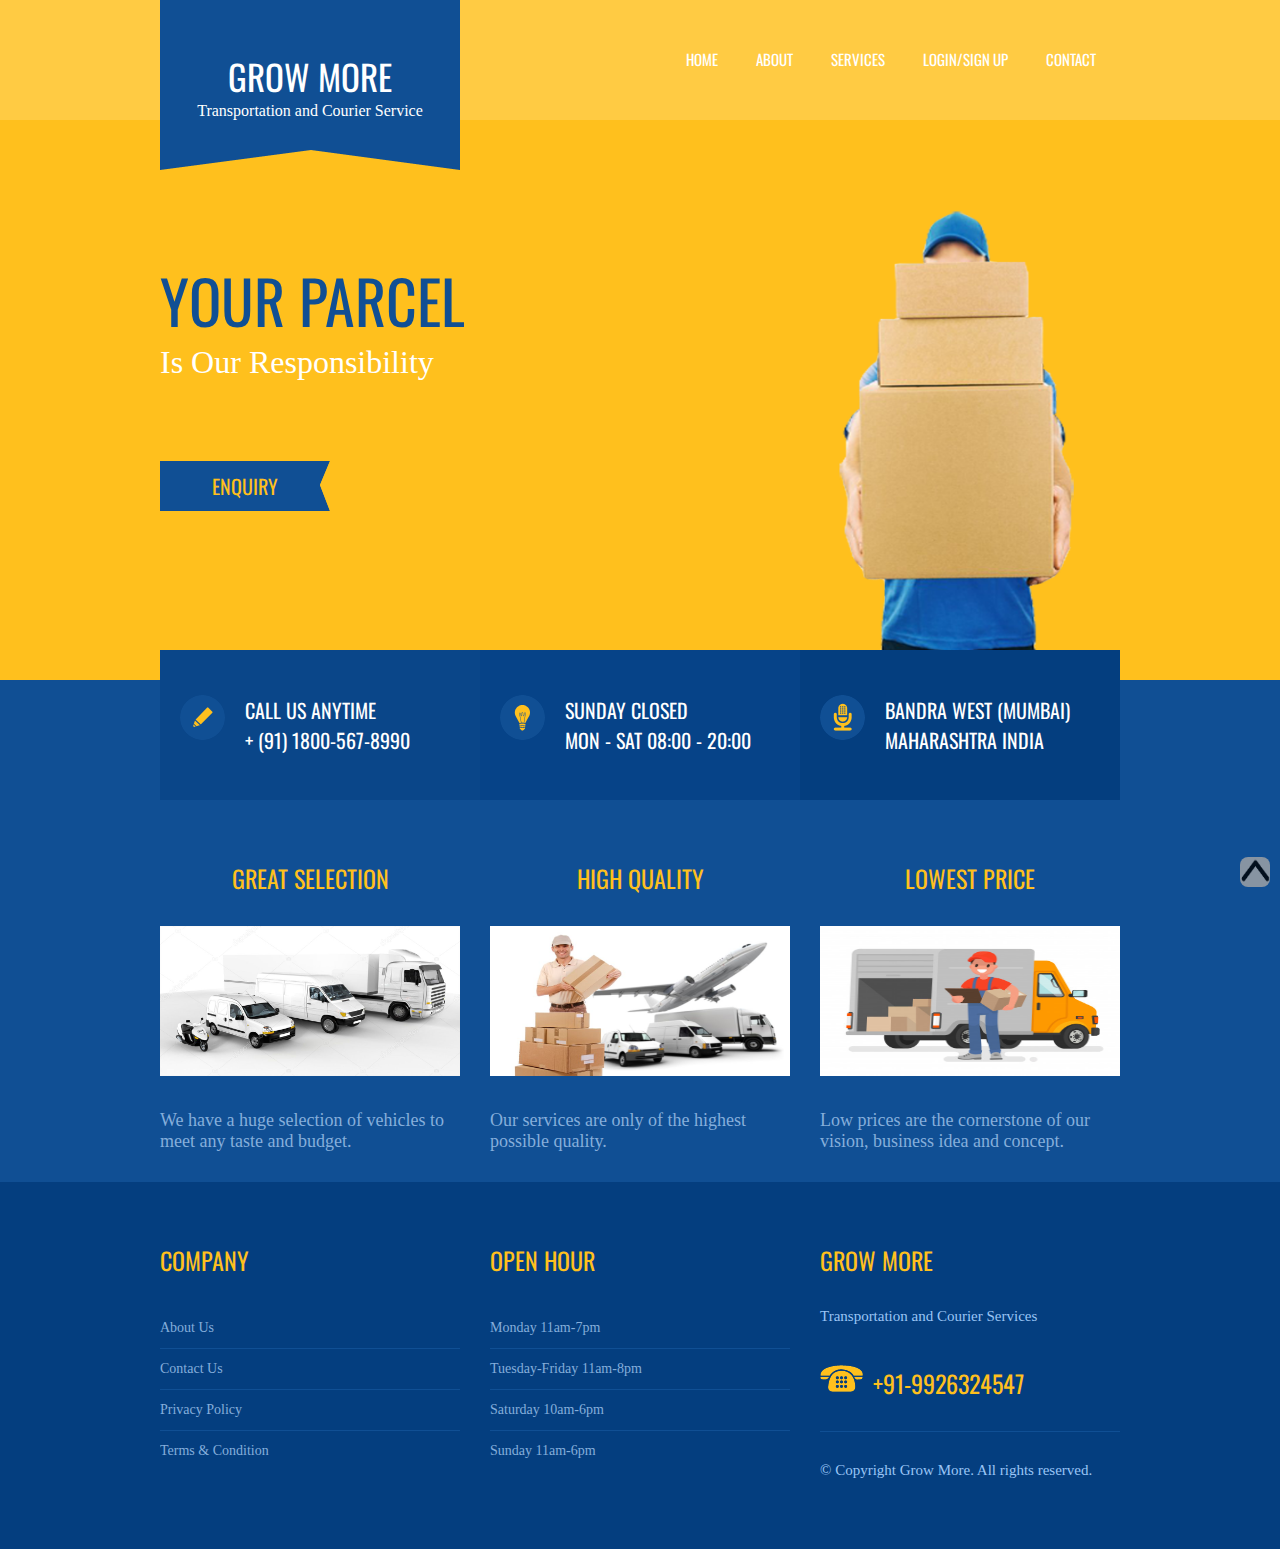
<file: index.html>
<!DOCTYPE html>
<html>
<head>
<meta http-equiv="Content-Type" content="text/html; charset=utf-8" />
<title>Grow More</title>
<link rel="icon" href="images/icon.png">
<link href="css/styles.css" rel="stylesheet" type="text/css" />
<link href='http://fonts.googleapis.com/css?family=Oswald' rel='stylesheet' type='text/css'>
<link rel="stylesheet" href="css/superfish.css" media="screen">
</head>
<body>
<div class="header-wrapper">
  <div class="wrapper">
    <div class="logo">
      <h1>Grow More</h1>
      <span>Transportation
and Courier Service</span> </div>
    <div class="menu">
      <ul class="sf-menu" id="example">
        <li><a href="index.html">Home</a></li>
        <li><a href="about.html">About</a></li>
				<li class="current"> <a href="services.html">Services </a>
					<ul class="intHover">
						<li><a href="services.html">Cargo Service</a></li>
						<li><a href="services.html">Ground Service</a></li>
						<li><a href="services.html">Logistic Service</a></li>
						<li><a href="services.html">Courier Service</a></li>
						<li><a href="services.html">Ware Houseing</a></li>
						<li><a href="services.html">Door to Door Delivery</a></li>
					</ul>
				</li>
				<li class="current"> <a href="#">Login/sign up</a>
					<ul class="intHover">
						<li> <a href="#">Customer</a>
              <ul>
                <li> <a href="customer_register.html">Sign Up</a></li>
                <li> <a href="customer_login.html">Sign In</a></li>
              </ul>
            </li>
						<li>  <a href="#">Transporter</a>
              <ul>
                <li> <a href="transporter_register.html">Sign Up</a></li>
                <li> <a href="transporter_login.html">Sign In</a></li>
              </ul>
            </li>
					</ul>
				</li>
        <li> <a href="contact.html">Contact</a> </li>
      </ul>
    </div>
    <div class="clear"></div>
  </div>
  <div class="clear"></div>
  <div class="banner-wrapper">
    <div class="banner">
      <div class="content">
        <div class="title">
          <h1>Your Parcel</h1>
          <span>Is Our Responsibility</span> </div>
        <div class="clear"></div>
        <div class="button"><a href="#">Enquiry</a></div>
      </div>
      <img src="images/banner photo.png" alt="image" />
      <div class="clear"></div>
    </div>
  </div>
</div>
<!---header-wrapper--->
<div class="clear"></div>
<div class="page-wrapper">
  <div class="wrapper2">
    <div class="box bg-color1">
      <div class="icon"><img src="images/icon1.png" alt="icon" /></div>
      <div class="content">
        <h2>Call Us Anytime <br />
          + (91) 1800-567-8990</h2>
      </div>
    </div>
    <div class="box bg-color2">
      <div class="icon"><img src="images/icon2.png" alt="icon" /></div>
      <div class="content">
        <h2>Sunday CLOSED<br />
          Mon - Sat 08:00 - 20:00</h2>
      </div>
    </div>
    <div class="box bg-color3">
      <div class="icon"><img src="images/icon3.png" alt="icon" /></div>
      <div class="content">
        <h2>Bandra West (Mumbai)<br />
          Maharashtra India</h2>
      </div>
    </div>
  </div>
  <div class="clear"></div>
  <div class="wrapper">
    <div class="services marRight30">
      <div class="ititle">
        <h1>GREAT SELECTION</h1>
      </div>
      <img src="images/great.jpg" alt="image" />
      <div class="content">
        <p>We have a huge selection of vehicles to meet any taste and budget.</p>
      </div>
    </div>
    <div class="services marRight30">
      <div class="ititle">
        <h1>HIGH QUALITY</h1>
      </div>
      <img src="images/high quality.jpg" alt="image" />
      <div class="content">
        <p>Our services are only of the highest possible quality.</p>
      </div>
    </div>
    <div class="services">
      <div class="ititle">
        <h1>LOWEST PRICE</h1>
      </div>
      <img src="images/lowest price.jpg" alt="image" />
      <div class="content">
        <p>Low prices are the cornerstone of our vision, business idea and concept.</p><br><br>
      </div>
    </div>
    <div class="clear"></div>
  </div>
</div>
<!---page-wrapper--->
<div class="footer-wrapper">
  <div class="footer">
    <div class="panel marRight30">
      <div class="title">
        <h1>company</h1>
      </div>
      <div class="contnet">
        <ul>
					<li><a href="about.html">About Us</a></li>
          <li><a href="Contact.html">Contact Us</a></li>
          <li><a href="#">Privacy Policy</a></li>
          <li class="border-bottom"><a href="#">Terms & Condition</a></li>
        </ul>
      </div>
    </div>
    <div class="panel marRight30">
      <div class="title">
        <h1>open hour</h1>
      </div>
			<div class="contnet">
        <ul>
          <li><a href="#">Monday 11am-7pm</a></li>
          <li><a href="#">Tuesday-Friday 11am-8pm</a></li>
          <li><a href="#">Saturday 10am-6pm</a></li>
          <li class="border-bottom"><a href="#">Sunday 11am-6pm</a></li>
        </ul>
      </div>
    </div>
    <div class="panel">
      <div class="title">
        <h1>Grow More</h1>
      </div>
      <div class="content">
        <p>Transportation and Courier Services</p>
      </div>
      <div class="phone"> <img src="images/icon5.png" alt="icon" />
        <h1>+91-9926324547</h1>
      </div>
      <div class="content">
        <p>&copy; Copyright Grow More. All rights reserved.
      </div>
    </div>
  </div>
  <div class="clear"></div>
</div>
<!---footer-wrapper--->
<div class="topbtn">
	<button id="topBtn"><a href="#"><img src="images/greybox.png" /></a></button>
</div>

</body>
</html>
</file>
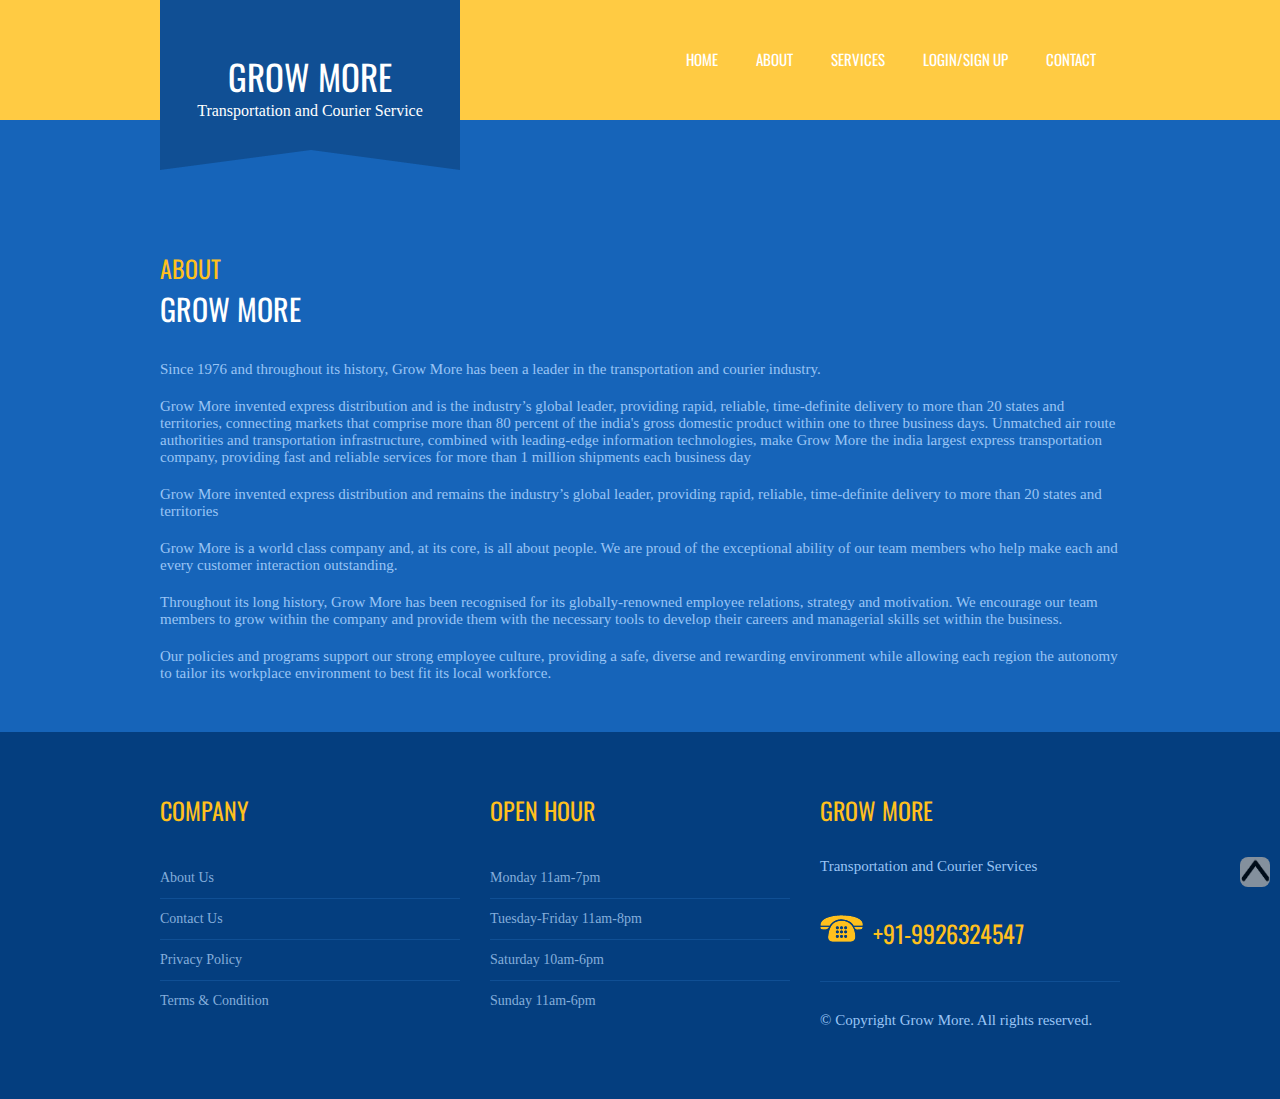
<file: about.html>
<!DOCTYPE html>
<html>
<head>
<meta http-equiv="Content-Type" content="text/html; charset=utf-8" />
<title>Grow More</title>
<link rel="icon" href="images/icon.png">
<link href="css/styles.css" rel="stylesheet" type="text/css" />
<link href='http://fonts.googleapis.com/css?family=Oswald' rel='stylesheet' type='text/css'>
<link rel="stylesheet" href="css/superfish.css" media="screen">
</head>

<body>

<div class="header-wrapper">
	<div class="wrapper">
		<div class="logo">
            	<h1>Grow More</h1>
                <span>Transportation and Courier Service</span>        </div>
    	<div class="menu">
      <ul class="sf-menu" id="example">
        <li><a href="index.html">Home</a></li>
        <li><a href="about.html">About</a></li>
				<li class="current"> <a href="services.html">Services </a>
					<ul class="intHover">
						<li><a href="services.html">Cargo Service</a></li>
						<li><a href="services.html">Ground Service</a></li>
						<li><a href="services.html">Logistic Service</a></li>
						<li><a href="services.html">Courier Service</a></li>
						<li><a href="services.html">Ware Houseing</a></li>
						<li><a href="services.html">Door to Door Delivery</a></li>
					</ul>
				</li>
				<li class="current"> <a href="#">Login/sign up</a>
					<ul class="intHover">
						<li> <a href="#">Customer</a>
              <ul>
                <li> <a href="customer_register.html">Sign Up</a></li>
                <li> <a href="customer_login.html">Sign In</a></li>
              </ul>
            </li>
						<li>  <a href="#">Transporter</a>
              <ul>
                <li> <a href="transporter_register.html">Sign Up</a></li>
                <li> <a href="transporter_login.html">Sign In</a></li>
              </ul>
            </li>
					</ul>
				</li>
        <li> <a href="contact.html">Contact</a> </li>
      </ul>
    </div>
    <div class="clear"></div>
    </div>
    <div class="clear"></div>
</div>
<!---header-wrapper--->
<div class="clear"></div>
<div class="page-content">
<div class="page">
<div class="panel">
<div class="title">
	<h1>About</h1>
    <h2>Grow More</h2>
</div>
	<div class="content">
    	<p>Since 1976 and throughout its history, Grow More has been a leader in the transportation and courier industry.</p>
    	<p>Grow More invented express distribution and is the industry’s global leader, providing rapid, reliable, time-definite delivery to more than 20 states and territories, connecting markets that comprise more than 80 percent of the india's gross domestic product within one to three business days. Unmatched air route authorities and transportation infrastructure, combined with leading-edge information technologies, make Grow More the india largest express transportation company, providing fast and reliable services for more than 1 million shipments each business day</p>
        <p>Grow More invented express distribution and remains the industry’s global leader, providing rapid, reliable, time-definite delivery to more than 20 states and territories</p>
        <p>Grow More is a world class company and, at its core, is all about people. We are proud of the exceptional ability of our team members who help make each and every customer interaction outstanding.</p>
        <p>Throughout its long history, Grow More has been recognised for its globally-renowned employee relations, strategy and motivation. We encourage our team members to grow within the company and provide them with the necessary tools to develop their careers and managerial skills set within the business.</p>
        <p>Our policies and programs support our strong employee culture, providing a safe, diverse and rewarding environment while allowing each region the autonomy to tailor its workplace environment to best fit its local workforce.</p>
    </div>
</div>
</div>
<div class="clear"></div>
</div><!---page-content--->

<div class="footer-wrapper">
  <div class="footer">
    <div class="panel marRight30">
      <div class="title">
        <h1>company</h1>
      </div>
      <div class="contnet">
        <ul>
					<li><a href="about.html">About Us</a></li>
          <li><a href="Contact.html">Contact Us</a></li>
          <li><a href="#">Privacy Policy</a></li>
          <li class="border-bottom"><a href="#">Terms & Condition</a></li>
        </ul>
      </div>
    </div>
    <div class="panel marRight30">
      <div class="title">
        <h1>open hour</h1>
      </div>
			<div class="contnet">
        <ul>
          <li><a href="#">Monday 11am-7pm</a></li>
          <li><a href="#">Tuesday-Friday 11am-8pm</a></li>
          <li><a href="#">Saturday 10am-6pm</a></li>
          <li class="border-bottom"><a href="#">Sunday 11am-6pm</a></li>
        </ul>
      </div>
    </div>
    <div class="panel">
      <div class="title">
        <h1>Grow More</h1>
      </div>
      <div class="content">
        <p>Transportation and Courier Services</p>
      </div>
      <div class="phone"> <img src="images/icon5.png" alt="icon" />
        <h1>+91-9926324547</h1>
      </div>
      <div class="content">
        <p>&copy; Copyright Grow More. All rights reserved.
      </div>
    </div>
  </div>
  <div class="clear"></div>
</div>
<!---footer-wrapper--->
<div class="topbtn">
	<button id="topBtn"><a href="#"><img src="images/greybox.png" /></a></button>
</div>

</body>
</html>
</file>
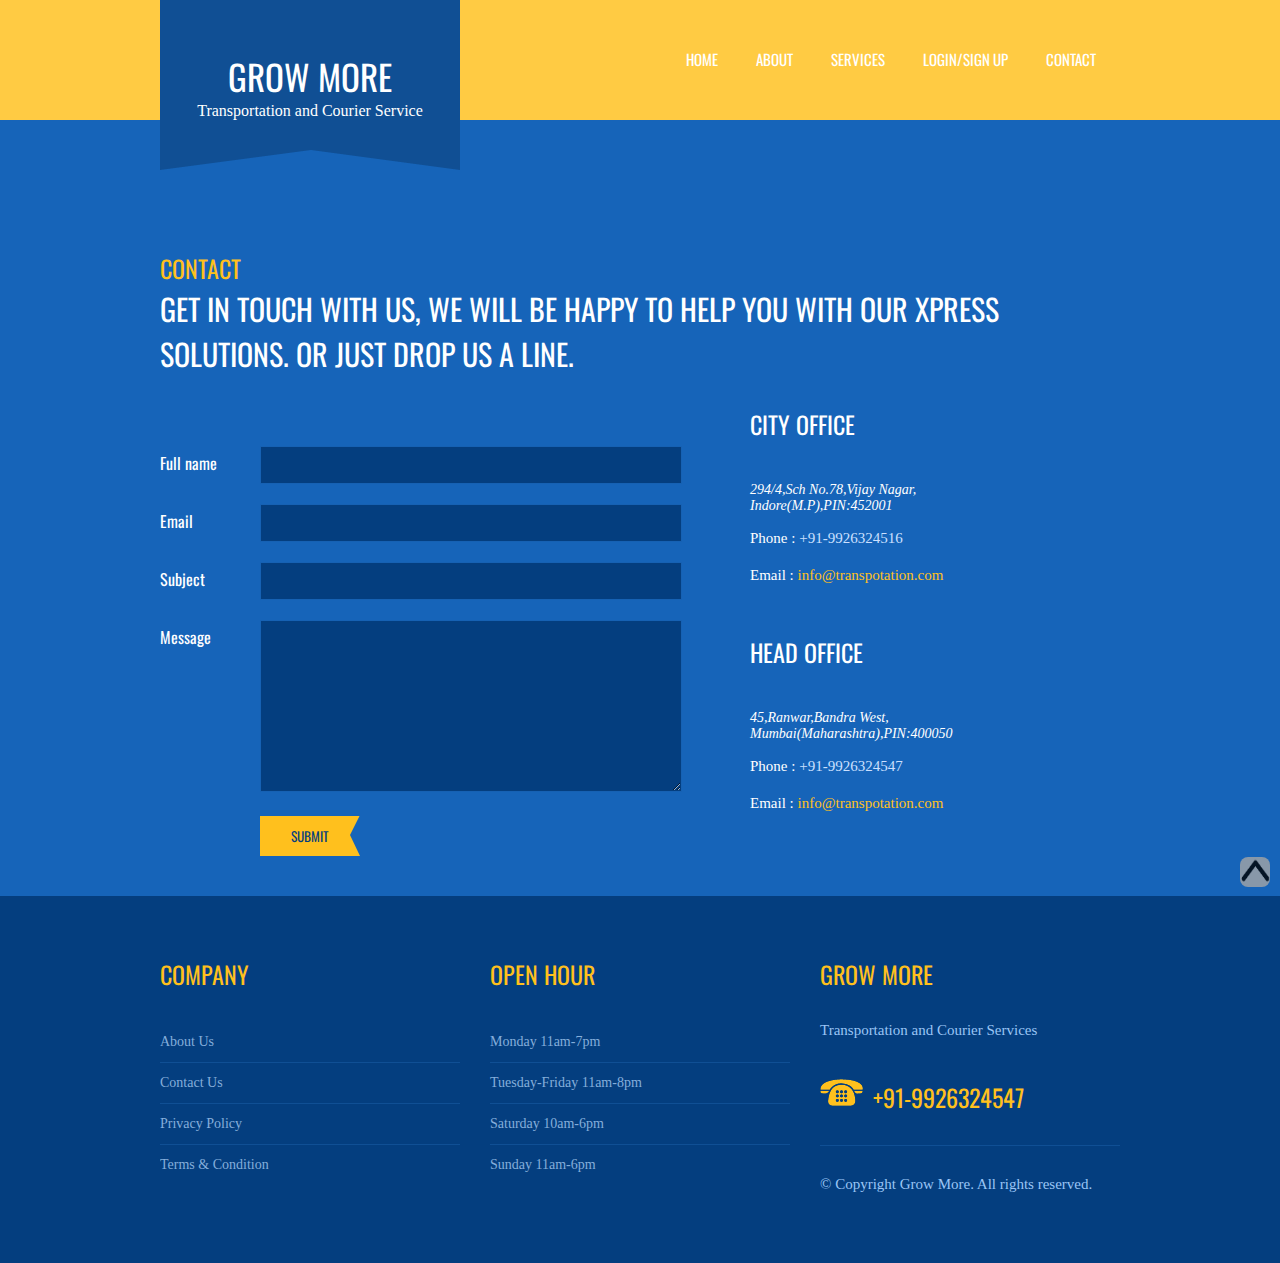
<file: Contact.html>
<!DOCTYPE html>
<html>
<head>
<meta http-equiv="Content-Type" content="text/html; charset=utf-8" />
<title>Grow More</title>
<link rel="icon" href="images/icon.png">
<link href="css/styles.css" rel="stylesheet" type="text/css" />
<link href='http://fonts.googleapis.com/css?family=Oswald' rel='stylesheet' type='text/css'>
<link rel="stylesheet" href="css/superfish.css" media="screen">
</head>

<body>

<div class="header-wrapper">
	<div class="wrapper">
		<div class="logo">
            	<h1>Grow More</h1>
                <span>Transportation and Courier Service</span>        </div>
    	<div class="menu">
      <ul class="sf-menu" id="example">
        <li><a href="index.html">Home</a></li>
        <li><a href="about.html">About</a></li>
				<li class="current"> <a href="services.html">Services </a>
					<ul class="intHover">
						<li><a href="services.html">Cargo Service</a></li>
						<li><a href="services.html">Ground Service</a></li>
						<li><a href="services.html">Logistic Service</a></li>
						<li><a href="services.html">Courier Service</a></li>
						<li><a href="services.html">Ware Houseing</a></li>
						<li><a href="services.html">Door to Door Delivery</a></li>
					</ul>
				</li>
				<li class="current"> <a href="#">Login/sign up</a>
					<ul class="intHover">
						<li> <a href="#">Customer</a>
              <ul>
                <li> <a href="customer_register.html">Sign Up</a></li>
                <li> <a href="customer_login.html">Sign In</a></li>
              </ul>
            </li>
						<li>  <a href="#">Transporter</a>
              <ul>
                <li> <a href="transporter_register.html">Sign Up</a></li>
                <li> <a href="transporter_login.html">Sign In</a></li>
              </ul>
            </li>
					</ul>
				</li>
        <li> <a href="contact.html">Contact</a> </li>
      </ul>
    </div>
    <div class="clear"></div>
    </div>
    <div class="clear"></div>
</div>
<!---header-wrapper--->
<div class="clear"></div>
<div class="page-content">
<div class="page">
<div class="panel">
<div class="title">
	<h1>Contact</h1>
    <h2>Get in touch with us, we will be happy to help you with our xpress solutions.
or just drop us a line.</h2>
</div>


 <div class="content">
        <form>
          <div class="contact-form mar-top30">
            <label> <span>Full name</span>
            <input type="text" class="input_text" name="name" id="name"/>
            </label>
            <label> <span>Email</span>
            <input type="text" class="input_text" name="email" id="email"/>
            </label>
            <label> <span>Subject</span>
            <input type="text" class="input_text" name="subject" id="subject"/>
            </label>
            <label> <span>Message</span>
            <textarea class="message" name="feedback" id="feedback"></textarea>
            <button type="submit" class="button" value="Submit">Submit</button>
            </label>
          </div>
        </form>
        <div class="address">
          <div class="panel marginTop">
            <div class="title">
              <h1>City Office</h1>
            </div>
            <div class="content">
            <address>294/4,Sch No.78,Vijay Nagar,<br>
							Indore(M.P),PIN:452001 </address><br>
              <p class="padTop"><span>Phone :</span> +91-9926324516</p>
              <p><span>Email :</span> <a href="mailto:info@transpotation.com">info@transpotation.com</a></p>
            </div>
          </div>
        <div class="panel marginTop">
            <div class="title">
              <h1>Head Office</h1>
            </div>
            <div class="content">
              <address>45,Ranwar,Bandra West,<br>
                Mumbai(Maharashtra),PIN:400050</address><br>
              <p class="padTop"><span>Phone :</span> +91-9926324547</p>
              <p><span>Email :</span> <a href="mailto:info@transpotation.com">info@transpotation.com</a></p>
            </div>
          </div>
        </div>
      </div>



</div>
</div>
<div class="clear"></div>
</div><!---page-content--->

<div class="footer-wrapper">
  <div class="footer">
    <div class="panel marRight30">
      <div class="title">
        <h1>company</h1>
      </div>
      <div class="contnet">
        <ul>
					<li><a href="about.html">About Us</a></li>
          <li><a href="Contact.html">Contact Us</a></li>
          <li><a href="#">Privacy Policy</a></li>
          <li class="border-bottom"><a href="#">Terms & Condition</a></li>
        </ul>
      </div>
    </div>
    <div class="panel marRight30">
      <div class="title">
        <h1>open hour</h1>
      </div>
			<div class="contnet">
        <ul>
          <li><a href="#">Monday 11am-7pm</a></li>
          <li><a href="#">Tuesday-Friday 11am-8pm</a></li>
          <li><a href="#">Saturday 10am-6pm</a></li>
          <li class="border-bottom"><a href="#">Sunday 11am-6pm</a></li>
        </ul>
      </div>
    </div>
    <div class="panel">
      <div class="title">
        <h1>Grow More</h1>
      </div>
      <div class="content">
        <p>Transportation and Courier Services</p>
      </div>
      <div class="phone"> <img src="images/icon5.png" alt="icon" />
        <h1>+91-9926324547</h1>
      </div>
      <div class="content">
        <p>&copy; Copyright Grow More. All rights reserved.
      </div>
    </div>
  </div>
  <div class="clear"></div>
</div>
<!---footer-wrapper--->
<div class="topbtn">
	<button id="topBtn"><a href="#"><img src="images/greybox.png" /></a></button>
</div>

</body>
</html>
</file>
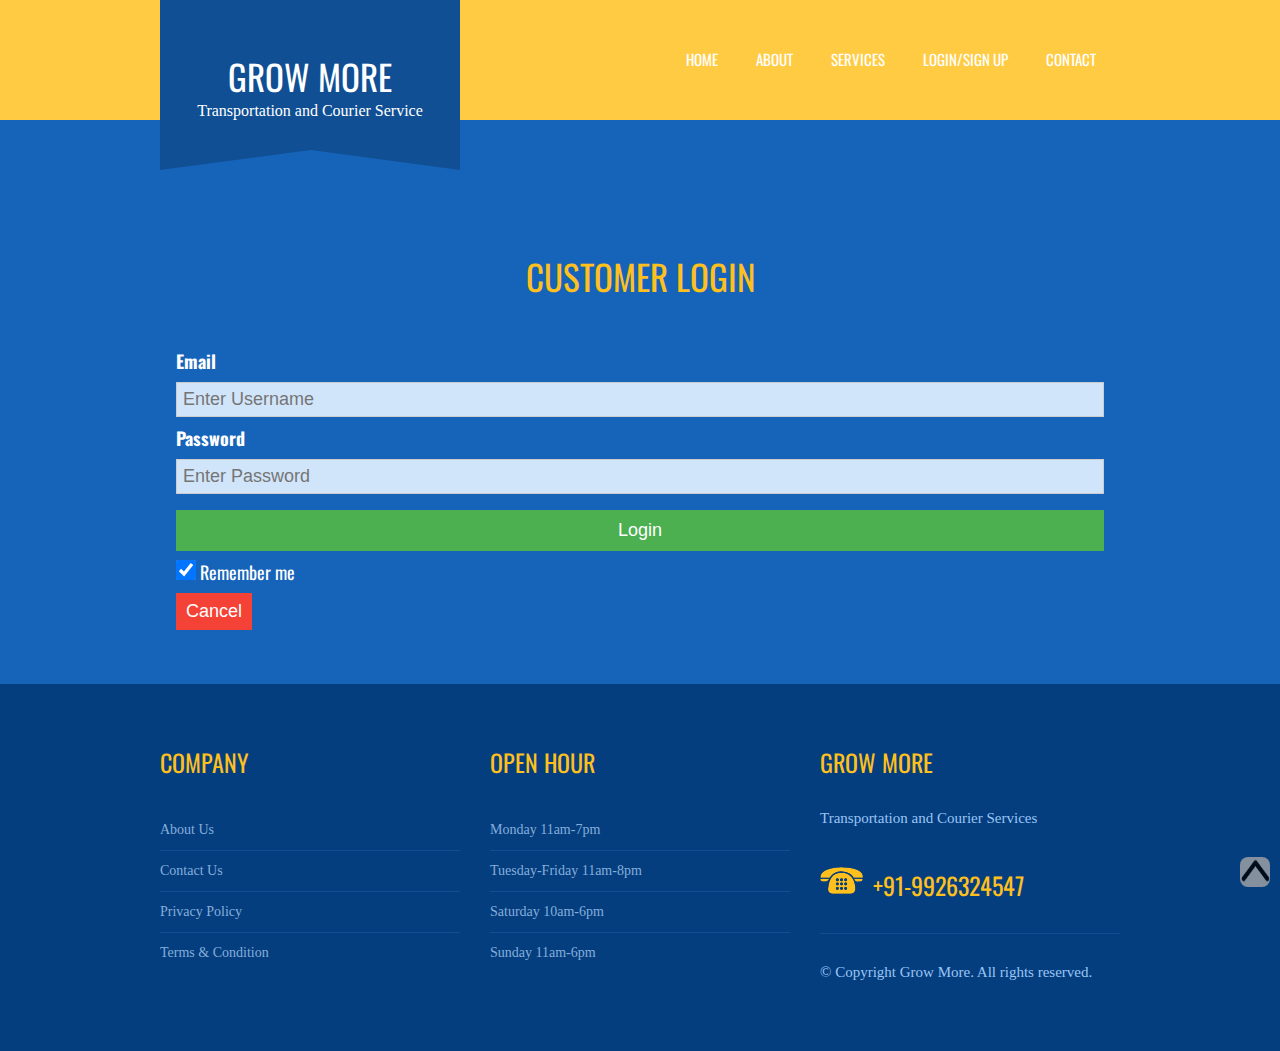
<file: customer_login.html>
<!DOCTYPE html>
<html>
<head>
<meta http-equiv="Content-Type" content="text/html; charset=utf-8" />
<title>Grow More</title>
<link rel="icon" href="images/icon.png">
<link href="css/styles.css" rel="stylesheet" type="text/css" />
<link href='http://fonts.googleapis.com/css?family=Oswald' rel='stylesheet' type='text/css'>
<link rel="stylesheet" href="css/superfish.css" media="screen">
</head>

<body>

<div class="header-wrapper">
	<div class="wrapper">
		<div class="logo">
          	<h1>Grow More</h1>
            <span>Transportation and Courier Service</span>
	 </div>
    	<div class="menu">
      <ul class="sf-menu" id="example">
        <li><a href="index.html">Home</a></li>
        <li><a href="about.html">About</a></li>
				<li class="current"> <a href="services.html">Services </a>
          <ul class="intHover">
						<li><a href="services.html">Cargo Service</a></li>
						<li><a href="services.html">Ground Service</a></li>
						<li><a href="services.html">Logistic Service</a></li>
						<li><a href="services.html">Courier Service</a></li>
						<li><a href="services.html">Ware Houseing</a></li>
						<li><a href="services.html">Door to Door Delivery</a></li>
					</ul>
				</li>
				<li class="current"> <a href="#">Login/sign up</a>
					<ul class="intHover">
						<li> <a href="#">Customer</a>
              <ul>
                <li> <a href="customer_register.html">Sign Up</a></li>
                <li> <a href="customer_login.html">Sign In</a></li>
              </ul>
            </li>
						<li>  <a href="#">Transporter</a>
              <ul>
                <li> <a href="transporter_register.html">Sign Up</a></li>
                <li> <a href="transporter_login.html">Sign In</a></li>
              </ul>
            </li>
					</ul>
				</li>
        <li> <a href="contact.html">Contact</a> </li>
      </ul>
    </div>
    <div class="clear"></div>
    </div>
    <div class="clear"></div>
</div>
<!---header-wrapper--->
<div class="clear"></div>
<div class="page-content">
<div class="page">
<div class="panel">
<div class="title">
	<h1 class="heading">Customer Login</h1>
</div>


<div class="login">
  <form action="customerLoginProcess.php" method="post">
        <div class="container">
       <label><b>Email</b></label>
       <input name="Username" type="text" placeholder="Enter Username" required/>
       <label><b>Password</b></label>
       <input name="Password" type="password" placeholder="Enter Password" required/>
       <button name="btn_save" type="submit" >Login</button>
      <label>
        <input type="checkbox" class="checkboxs" checked="checked" name="remember"> Remember me
      </label>
    </div>

    <div class="container">
      <button type="button" class="cancelbtn">Cancel</button>
    </div>
  </form>
  <div class="clear"></div>
</div>



</div>
</div>
<div class="clear"></div>
</div>
<!---page-content--->

<div class="footer-wrapper">
  <div class="footer">
    <div class="panel marRight30">
      <div class="title">
        <h1>company</h1>
      </div>
      <div class="contnet">
        <ul>
					<li><a href="about.html">About Us</a></li>
          <li><a href="Contact.html">Contact Us</a></li>
          <li><a href="#">Privacy Policy</a></li>
          <li class="border-bottom"><a href="#">Terms & Condition</a></li>
        </ul>
      </div>
    </div>
    <div class="panel marRight30">
      <div class="title">
        <h1>open hour</h1>
      </div>
			<div class="contnet">
        <ul>
          <li><a href="#">Monday 11am-7pm</a></li>
          <li><a href="#">Tuesday-Friday 11am-8pm</a></li>
          <li><a href="#">Saturday 10am-6pm</a></li>
          <li class="border-bottom"><a href="#">Sunday 11am-6pm</a></li>
        </ul>
      </div>
    </div>
    <div class="panel">
      <div class="title">
        <h1>Grow More</h1>
      </div>
      <div class="content">
        <p>Transportation and Courier Services</p>
      </div>
      <div class="phone"> <img src="images/icon5.png" alt="icon" />
        <h1>+91-9926324547</h1>
      </div>
      <div class="content">
        <p>&copy; Copyright Grow More. All rights reserved.
      </div>
    </div>
  </div>
  <div class="clear"></div>
</div>
<!---footer-wrapper--->
<div class="topbtn">
	<button id="topBtn"><a href="#"><img src="images/greybox.png" /></a></button>
</div>

</body>
</html>
</file>
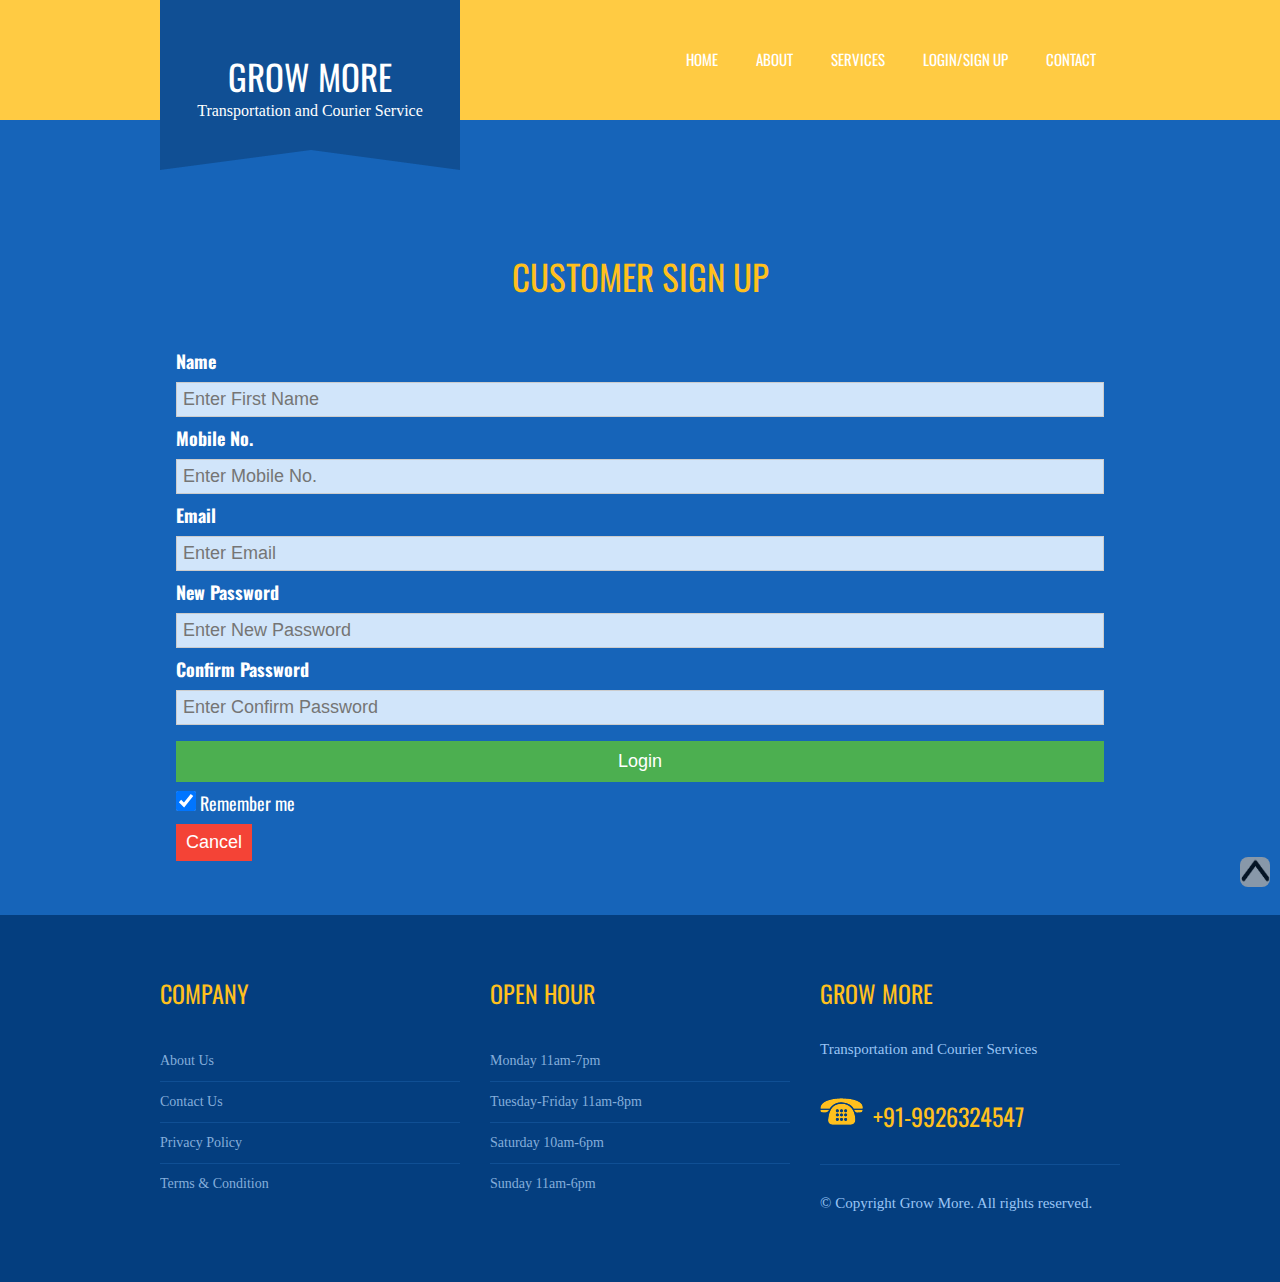
<file: customer_register.html>
<!DOCTYPE html>
<html>
<head>
<meta http-equiv="Content-Type" content="text/html; charset=utf-8" />
<title>Grow More</title>
<link rel="icon" href="images/icon.png">
<link href="css/styles.css" rel="stylesheet" type="text/css" />
<link href='http://fonts.googleapis.com/css?family=Oswald' rel='stylesheet' type='text/css'>
<link rel="stylesheet" href="css/superfish.css" media="screen">
</head>

<body>

<div class="header-wrapper">
	<div class="wrapper">
		<div class="logo">
            	<h1>Grow More</h1>
                <span>Transportation and Courier Service</span>        </div>
    	<div class="menu">
      <ul class="sf-menu" id="example">
        <li><a href="index.html">Home</a></li>
        <li><a href="about.html">About</a></li>
				<li class="current"> <a href="services.html">Services </a>
					<ul class="intHover">
						<li><a href="services.html">Cargo Service</a></li>
						<li><a href="services.html">Ground Service</a></li>
						<li><a href="services.html">Logistic Service</a></li>
						<li><a href="services.html">Courier Service</a></li>
						<li><a href="services.html">Ware Houseing</a></li>
						<li><a href="services.html">Door to Door Delivery</a></li>
					</ul>
				</li>
				<li class="current"> <a href="#">Login/sign up</a>
					<ul class="intHover">
						<li> <a href="#">Customer</a>
							<ul>
								<li> <a href="customer_register.html">Sign Up</a></li>
								<li> <a href="customer_login.html">Sign In</a></li>
							</ul>
						</li>
						<li>  <a href="#">Transporter</a>
							<ul>
								<li> <a href="transporter_register.html">Sign Up</a></li>
								<li> <a href="transporter_login.html">Sign In</a></li>
							</ul>
						</li>
					</ul>
				</li>
        <li> <a href="contact.html">Contact</a> </li>
      </ul>
    </div>
    <div class="clear"></div>
    </div>
    <div class="clear"></div>
</div>
<!---header-wrapper--->
<div class="clear"></div>
<div class="page-content">
<div class="page">
<div class="panel">
<div class="title">
	<h1 class="heading">Customer Sign up</h1>
</div>


<div class="login">
  <form action="customerProcess.php" method="POST">
        <div class="container">
        <label><b>Name</b></label>
        <input name="UName" type="text" placeholder="Enter First Name" required/>
        <label ><b>Mobile No.</b></label>
        <input name="MobNo" type="text" placeholder="Enter Mobile No." required/>
        <label><b>Email</b></label>
        <input name="Email" type="email" placeholder="Enter Email"  required/>
        <label><b>New Password</b></label>
        <input name="Password" type="password" placeholder="Enter New Password"  required/>
        <label><b>Confirm Password</b></label>
        <input name="Cpass" type="password" placeholder="Enter Confirm Password"  required/>
        <button name="btn-save" type="submit" >Login</button>
      <label>
        <input type="checkbox" class="checkboxs" checked="checked" name="remember"> Remember me
      </label>
    </div>

    <div class="container">
      <button type="button" class="cancelbtn">Cancel</button>
    </div>
  </form>
  <div class="clear"></div>
</div>



</div>
</div>
<div class="clear"></div>
</div><!---page-content--->

<div class="footer-wrapper">
  <div class="footer">
    <div class="panel marRight30">
      <div class="title">
        <h1>company</h1>
      </div>
      <div class="contnet">
        <ul>
					<li><a href="about.html">About Us</a></li>
          <li><a href="Contact.html">Contact Us</a></li>
          <li><a href="#">Privacy Policy</a></li>
          <li class="border-bottom"><a href="#">Terms & Condition</a></li>
        </ul>
      </div>
    </div>
    <div class="panel marRight30">
      <div class="title">
        <h1>open hour</h1>
      </div>
			<div class="contnet">
        <ul>
          <li><a href="#">Monday 11am-7pm</a></li>
          <li><a href="#">Tuesday-Friday 11am-8pm</a></li>
          <li><a href="#">Saturday 10am-6pm</a></li>
          <li class="border-bottom"><a href="#">Sunday 11am-6pm</a></li>
        </ul>
      </div>
    </div>
    <div class="panel">
      <div class="title">
        <h1>Grow More</h1>
      </div>
      <div class="content">
        <p>Transportation and Courier Services</p>
      </div>
      <div class="phone"> <img src="images/icon5.png" alt="icon" />
        <h1>+91-9926324547</h1>
      </div>
      <div class="content">
        <p>&copy; Copyright Grow More. All rights reserved.
      </div>
    </div>
  </div>
  <div class="clear"></div>
</div>
<!---footer-wrapper--->
<div class="topbtn">
	<button id="topBtn"><a href="#"><img src="images/greybox.png" /></a></button>
</div>

</body>
</html>
</file>
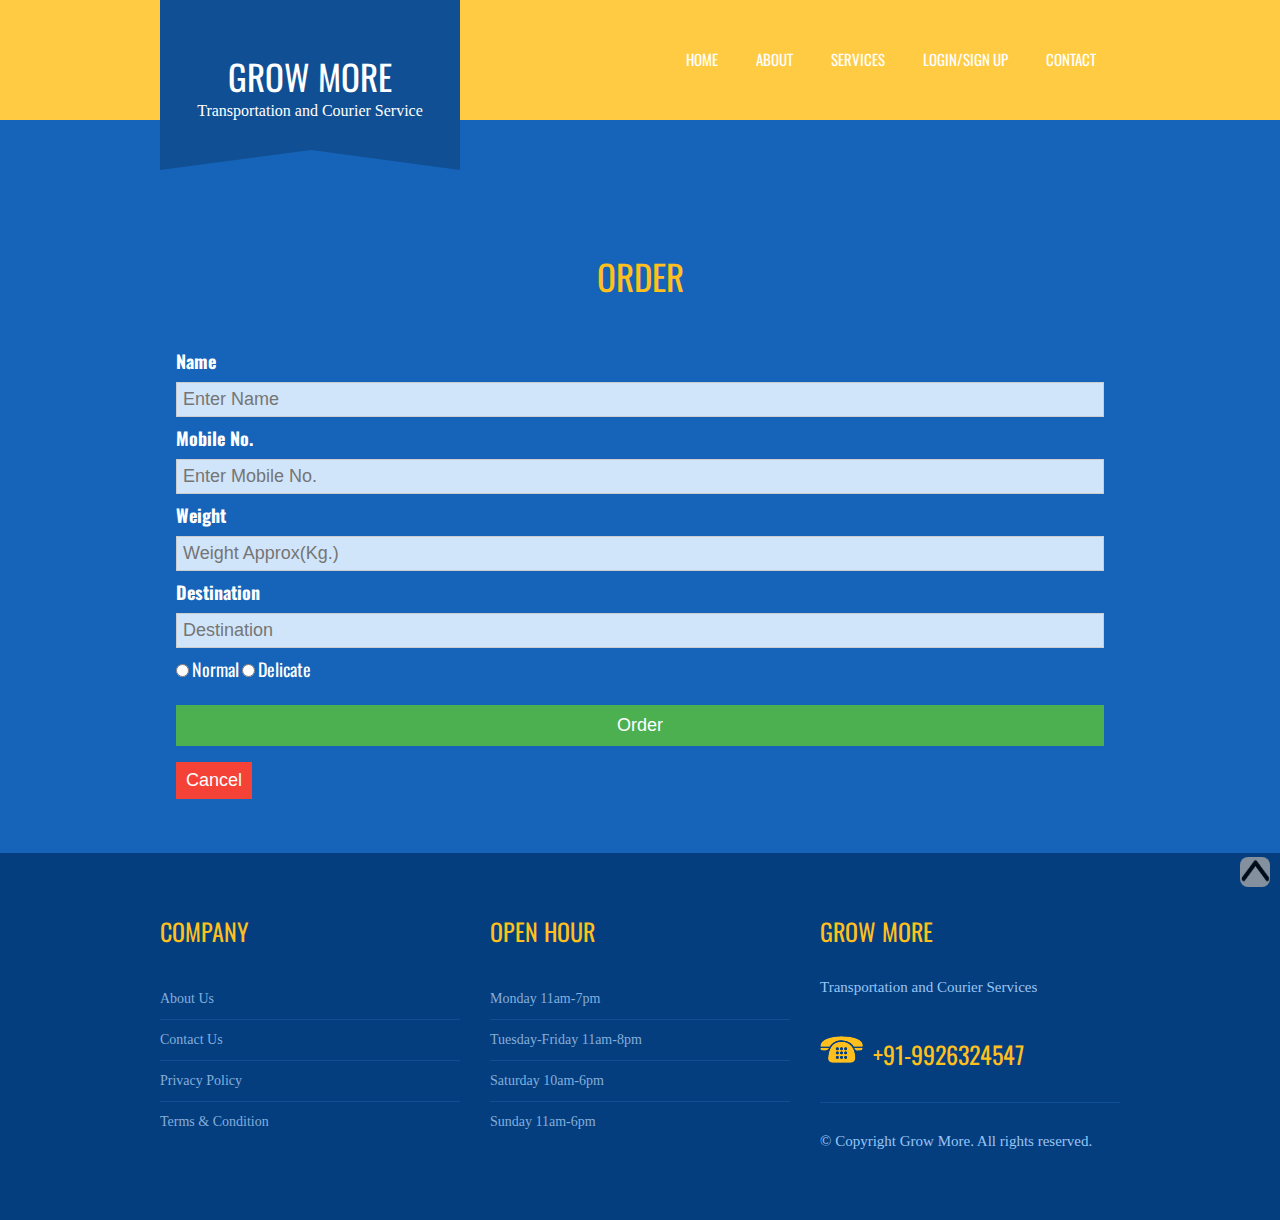
<file: newOrder.html>
<!DOCTYPE html>
<html>
<head>
<meta http-equiv="Content-Type" content="text/html; charset=utf-8" />
<title>Grow More</title>
<link rel="icon" href="images/icon.png">
<link href="css/styles.css" rel="stylesheet" type="text/css" />
<link href='http://fonts.googleapis.com/css?family=Oswald' rel='stylesheet' type='text/css'>
<link rel="stylesheet" href="css/superfish.css" media="screen">
</head>

<body>

<div class="header-wrapper">
	<div class="wrapper">
		<div class="logo">
            	<h1>Grow More</h1>
                <span>Transportation and Courier Service</span>        </div>
    	<div class="menu">
      <ul class="sf-menu" id="example">
        <li><a href="index.html">Home</a></li>
        <li><a href="about.html">About</a></li>
				<li class="current"> <a href="services.html">Services </a>
					<ul class="intHover">
						<li><a href="services.html">Cargo Service</a></li>
						<li><a href="services.html">Ground Service</a></li>
						<li><a href="services.html">Logistic Service</a></li>
						<li><a href="services.html">Courier Service</a></li>
						<li><a href="services.html">Ware Houseing</a></li>
						<li><a href="services.html">Door to Door Delivery</a></li>
					</ul>
				</li>
				<li class="current"> <a href="#">Login/sign up</a>
					<ul class="intHover">
						<li> <a href="#">Customer</a>
							<ul>
								<li> <a href="customer_register.html">Sign Up</a></li>
								<li> <a href="customer_login.html">Sign In</a></li>
							</ul>
						</li>
						<li>  <a href="#">Transporter</a>
							<ul>
								<li> <a href="transporter_register.html">Sign Up</a></li>
								<li> <a href="transporter_login.html">Sign In</a></li>
							</ul>
						</li>
					</ul>
				</li>
        <li> <a href="contact.html">Contact</a> </li>
      </ul>
    </div>
    <div class="clear"></div>
    </div>
    <div class="clear"></div>
</div>
<!---header-wrapper--->
<div class="clear"></div>
<div class="page-content">
<div class="page">
<div class="panel">
<div class="title">
	<h1 class="heading">Order</h1>
</div>


<div class="login">
  <form action="C_orderProcess.php" method="POST">
        <div class="container">
        <label><b>Name</b></label>
        <input name="UName" type="text" placeholder="Enter Name" required/>
        <label ><b>Mobile No.</b></label>
        <input name="MobNo" type="text" placeholder="Enter Mobile No." required/>
				<label><b>Weight</b></label>
        <input name="Weight" type="text" placeholder="Weight Approx(Kg.)" required/>
				<label><b>Destination</b></label>
        <input name="Dest" type="text" placeholder="Destination" required/>
				<input name="Type" type="radio" id="Normal" value="Normal" required/>
				<label>Normal</label>
				<input name="Type" type="radio" id="Delicate" value="Delicate" required/>
				<label>Delicate</label><br><br>
        <button name="btn-save" type="submit" >Order</button>

    </div>

    <div class="container">
      <button type="button" class="cancelbtn">Cancel</button>
    </div>
  </form>
  <div class="clear"></div>
</div>



</div>
</div>
<div class="clear"></div>
</div><!---page-content--->

<div class="footer-wrapper">
  <div class="footer">
    <div class="panel marRight30">
      <div class="title">
        <h1>company</h1>
      </div>
      <div class="contnet">
        <ul>
					<li><a href="about.html">About Us</a></li>
          <li><a href="Contact.html">Contact Us</a></li>
          <li><a href="#">Privacy Policy</a></li>
          <li class="border-bottom"><a href="#">Terms & Condition</a></li>
        </ul>
      </div>
    </div>
    <div class="panel marRight30">
      <div class="title">
        <h1>open hour</h1>
      </div>
			<div class="contnet">
        <ul>
          <li><a href="#">Monday 11am-7pm</a></li>
          <li><a href="#">Tuesday-Friday 11am-8pm</a></li>
          <li><a href="#">Saturday 10am-6pm</a></li>
          <li class="border-bottom"><a href="#">Sunday 11am-6pm</a></li>
        </ul>
      </div>
    </div>
    <div class="panel">
      <div class="title">
        <h1>Grow More</h1>
      </div>
      <div class="content">
        <p>Transportation and Courier Services</p>
      </div>
      <div class="phone"> <img src="images/icon5.png" alt="icon" />
        <h1>+91-9926324547</h1>
      </div>
      <div class="content">
        <p>&copy; Copyright Grow More. All rights reserved.
      </div>
    </div>
  </div>
  <div class="clear"></div>
</div>
<!---footer-wrapper--->
<div class="topbtn">
	<button id="topBtn"><a href="#"><img src="images/greybox.png" /></a></button>
</div>

</body>
</html>
</file>
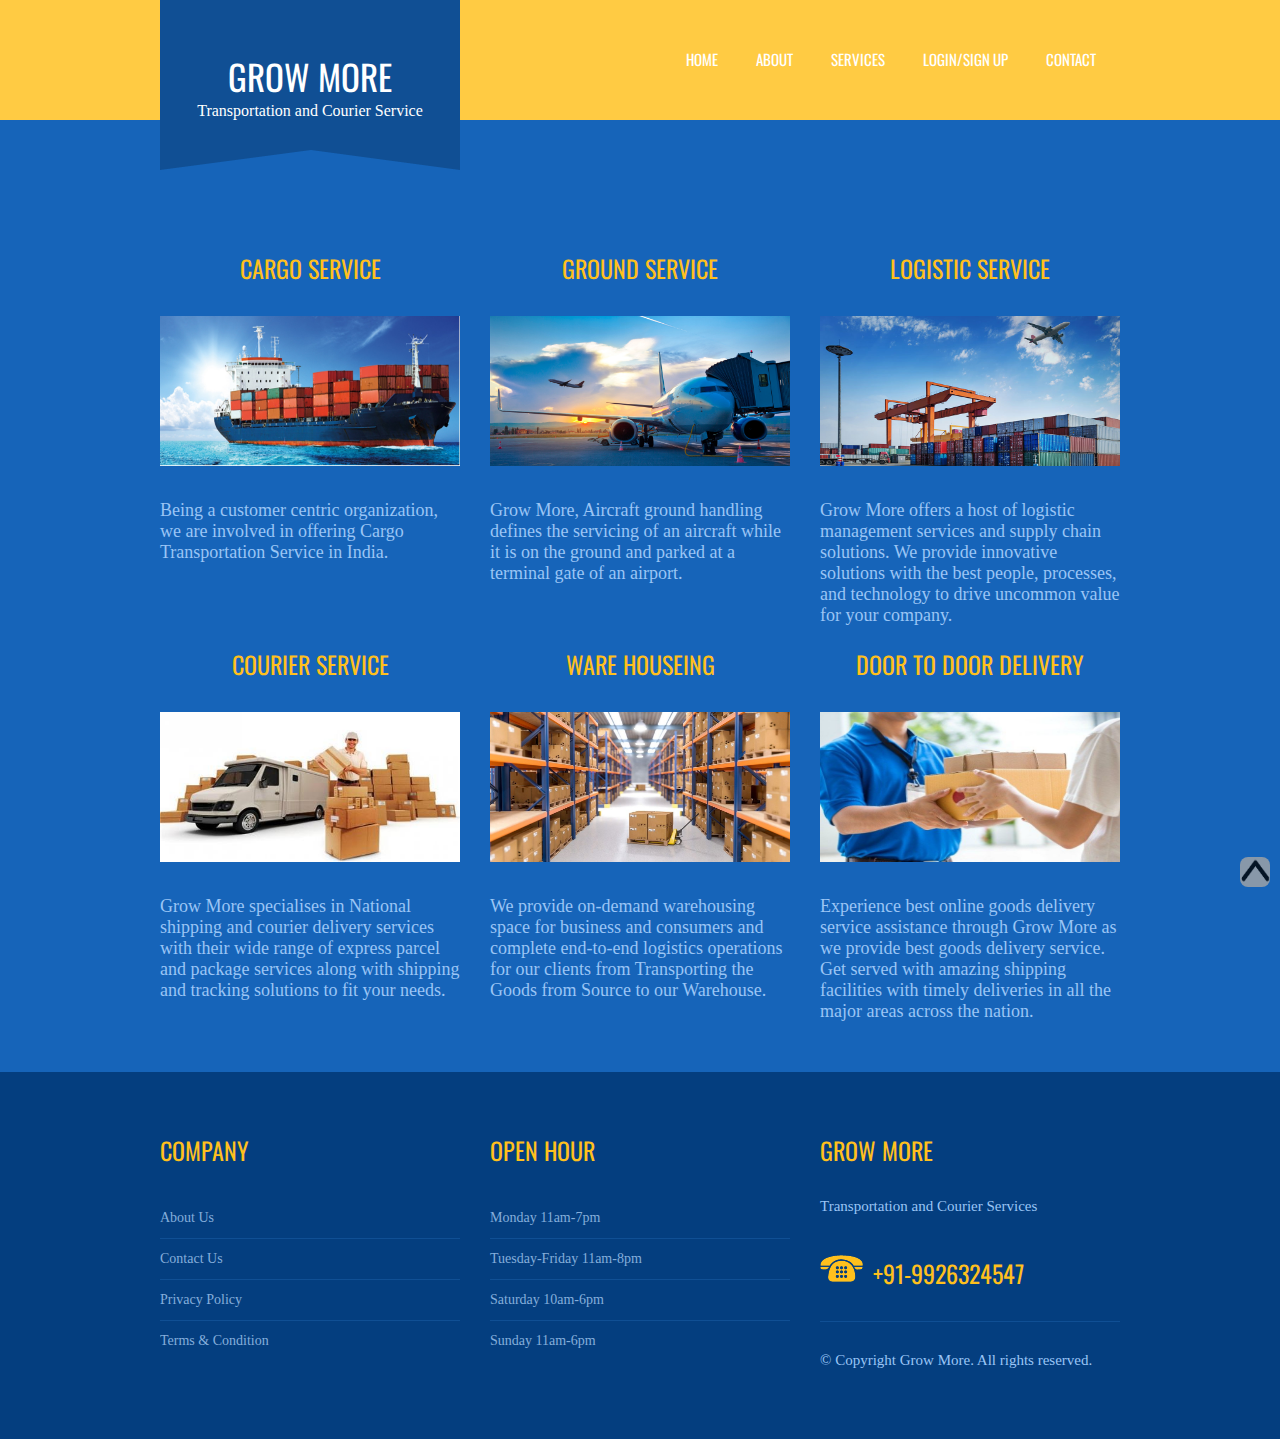
<file: services.html>
<!DOCTYPE html>
<html>
<head>
<meta http-equiv="Content-Type" content="text/html; charset=utf-8" />
<title>Grow More</title>
<link rel="icon" href="images/icon.png">
<link href="css/styles.css" rel="stylesheet" type="text/css" />
<link href='http://fonts.googleapis.com/css?family=Oswald' rel='stylesheet' type='text/css'>
<link rel="stylesheet" href="css/superfish.css" media="screen">
</head>

<body>

<div class="header-wrapper">
	<div class="wrapper">
		<div class="logo">
            	<h1>Grow More</h1>
                <span>Transportation and Courier Service</span>        </div>
    	<div class="menu">
      <ul class="sf-menu" id="example">
        <li><a href="index.html">Home</a></li>
        <li><a href="about.html">About</a></li>
				<li class="current"> <a href="services.html">Services </a>
					<ul class="intHover">
						<li><a href="services.html">Cargo Service</a></li>
						<li><a href="services.html">Ground Service</a></li>
						<li><a href="services.html">Logistic Service</a></li>
						<li><a href="services.html">Courier Service</a></li>
						<li><a href="services.html">Ware Houseing</a></li>
						<li><a href="services.html">Door to Door Delivery</a></li>
					</ul>
				</li>
				<li class="current"> <a href="#">Login/sign up</a>
					<ul class="intHover">
						<li> <a href="#">Customer</a>
              <ul>
                <li> <a href="customer_register.html">Sign Up</a></li>
                <li> <a href="customer_login.html">Sign In</a></li>
              </ul>
            </li>
						<li>  <a href="#">Transporter</a>
              <ul>
                <li> <a href="transporter_register.html">Sign Up</a></li>
                <li> <a href="transporter_login.html">Sign In</a></li>
              </ul>
            </li>
					</ul>
				</li>
        <li> <a href="contact.html">Contact</a> </li>
      </ul>
    </div>
    <div class="clear"></div>
    </div>
    <div class="clear"></div>
</div>
<!---header-wrapper--->
<div class="clear"></div>
<div class="page-content">
<div class="page">
<div class="panel">
<div class="services marRight30">
	<div class="ititle">
    	<h1>Cargo Service</h1>
	</div>
    <img src="images/cargo.jpeg" alt="image" />
    <div class="content">
    	<p>Being a customer centric organization, we are involved in offering Cargo Transportation Service in India.</p>
    </div>
</div>
<div class="services marRight30">
	<div class="ititle">
    	<h1>Ground Service</h1>
	</div>
    <img src="images/ground.jpg" alt="image" />
    <div class="content">
    	<p>Grow More, Aircraft ground handling defines the servicing of an aircraft while it is on the ground and parked at a terminal gate of an airport.</p>
    </div>
</div>
<div class="services">
	<div class="ititle">
    	<h1>Logistic Service</h1>
	</div>
    <img src="images/logistic.jpg" alt="image" />
    <div class="content">
    	<p>Grow More offers a host of logistic management services and supply chain solutions. We provide innovative solutions with the best people, processes, and technology to drive uncommon value for your company.</p>
    </div>
</div>
<div class="services marRight30">
	<div class="ititle">
    	<h1>Courier Service</h1>
	</div>
    <img src="images/courier.jpg" alt="image" />
    <div class="content">
    	<p>Grow More specialises in National shipping and courier delivery services with their wide range of express parcel and package services along with shipping and tracking solutions to fit your needs.</p>
    </div>
</div>
<div class="services marRight30">
	<div class="ititle">
    	<h1>Ware Houseing</h1>
	</div>
    <img src="images/warehousing.jpg" alt="image" />
    <div class="content">
    	<p>We provide on-demand warehousing space for business and consumers and complete end-to-end logistics operations for our clients from Transporting the Goods from Source to our Warehouse.</p>
    </div>
</div>
<div class="services ">
	<div class="ititle">
    	<h1>Door to Door Delivery</h1>
	</div>
    <img src="images/door-to-door.jpg" alt="image" />
    <div class="content">
    	<p>Experience best online goods delivery service assistance through Grow More as we provide best goods delivery service. Get served with amazing shipping facilities with timely deliveries in all the major areas across the nation.</p>
    </div>
</div>
<div class="clear"></div>
</div>
</div>
</div><!---page-wrapper--->

<div class="footer-wrapper">
  <div class="footer">
    <div class="panel marRight30">
      <div class="title">
        <h1>company</h1>
      </div>
      <div class="contnet">
        <ul>
          <li><a href="about.html">About Us</a></li>
          <li><a href="Contact.html">Contact Us</a></li>
          <li><a href="#">Privacy Policy</a></li>
          <li class="border-bottom"><a href="#">Terms & Condition</a></li>
        </ul>
      </div>
    </div>
    <div class="panel marRight30">
      <div class="title">
        <h1>open hour</h1>
      </div>
			<div class="contnet">
        <ul>
          <li><a href="#">Monday 11am-7pm</a></li>
          <li><a href="#">Tuesday-Friday 11am-8pm</a></li>
          <li><a href="#">Saturday 10am-6pm</a></li>
          <li class="border-bottom"><a href="#">Sunday 11am-6pm</a></li>
        </ul>
      </div>
    </div>
    <div class="panel">
      <div class="title">
        <h1>Grow More</h1>
      </div>
      <div class="content">
        <p>Transportation and Courier Services</p>
      </div>
      <div class="phone"> <img src="images/icon5.png" alt="icon" />
        <h1>+91-9926324547</h1>
      </div>
      <div class="content">
        <p>&copy; Copyright Grow More. All rights reserved.
      </div>
    </div>
  </div>
  <div class="clear"></div>
</div>
<!---footer-wrapper--->
<div class="topbtn">
	<button id="topBtn"><a href="#"><img src="images/greybox.png" /></a></button>
</div>

</body>
</html>
</file>
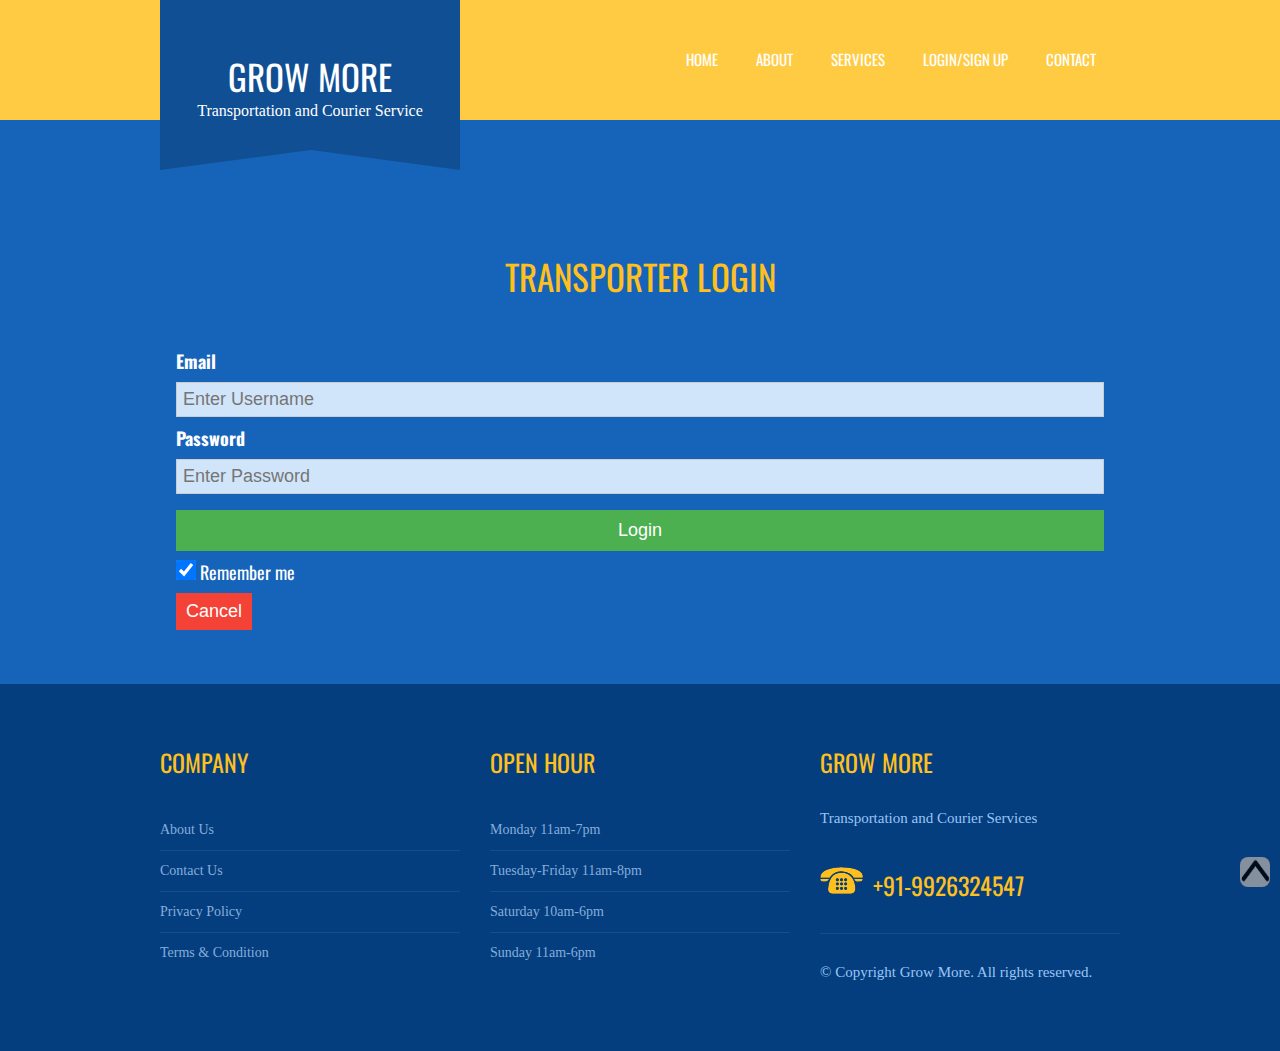
<file: transporter_login.html>
<!DOCTYPE html>
<html>
<head>
<meta http-equiv="Content-Type" content="text/html; charset=utf-8" />
<title>Grow More</title>
<link rel="icon" href="images/icon.png">
<link href="css/styles.css" rel="stylesheet" type="text/css" />
<link href='http://fonts.googleapis.com/css?family=Oswald' rel='stylesheet' type='text/css'>
<link rel="stylesheet" href="css/superfish.css" media="screen">
</head>

<body>

<div class="header-wrapper">
	<div class="wrapper">
		<div class="logo">
            	<h1>Grow More</h1>
                <span>Transportation and Courier Service</span>        </div>
    	<div class="menu">
      <ul class="sf-menu" id="example">
        <li><a href="index.html">Home</a></li>
        <li><a href="about.html">About</a></li>
				<li class="current"> <a href="services.html">Services </a>
          <ul class="intHover">
						<li><a href="services.html">Cargo Service</a></li>
						<li><a href="services.html">Ground Service</a></li>
						<li><a href="services.html">Logistic Service</a></li>
						<li><a href="services.html">Courier Service</a></li>
						<li><a href="services.html">Ware Houseing</a></li>
						<li><a href="services.html">Door to Door Delivery</a></li>
					</ul>
				</li>
				<li class="current"> <a href="#">Login/sign up</a>
					<ul class="intHover">
						<li> <a href="#">Customer</a>
              <ul>
                <li> <a href="customer_register.html">Sign Up</a></li>
                <li> <a href="customer_login.html">Sign In</a></li>
              </ul>
            </li>
						<li>  <a href="#">Transporter</a>
              <ul>
                <li> <a href="transporter_register.html">Sign Up</a></li>
                <li> <a href="transporter_login.html">Sign In</a></li>
              </ul>
            </li>
					</ul>
				</li>
        <li> <a href="contact.html">Contact</a> </li>
      </ul>
    </div>
    <div class="clear"></div>
    </div>
    <div class="clear"></div>
</div>
<!---header-wrapper--->
<div class="clear"></div>
<div class="page-content">
<div class="page">
<div class="panel">
<div class="title">
	<h1 class="heading">Transporter Login</h1>
</div>


<div class="login">
  <form action="transporterLoginProcess.php" method="post">
    <div class="container">
      <label ><b>Email</b></label>
      <input name="Username" type="text" placeholder="Enter Username" required>
      <label ><b>Password</b></label>
      <input name="Password" type="password" placeholder="Enter Password" required>
      <button name="btn_save" type="submit" >Login</button>
      <label>
        <input type="checkbox" class="checkboxs" checked="checked" name="remember"> Remember me
      </label>
    </div>

    <div class="container">
      <button type="button" class="cancelbtn">Cancel</button>

    </div>
  </form>
  <div class="clear"></div>
</div>



</div>
</div>
<div class="clear"></div>
</div><!---page-content--->

<div class="footer-wrapper">
  <div class="footer">
    <div class="panel marRight30">
      <div class="title">
        <h1>company</h1>
      </div>
      <div class="contnet">
        <ul>
					<li><a href="about.html">About Us</a></li>
          <li><a href="Contact.html">Contact Us</a></li>
          <li><a href="#">Privacy Policy</a></li>
          <li class="border-bottom"><a href="#">Terms & Condition</a></li>
        </ul>
      </div>
    </div>
    <div class="panel marRight30">
      <div class="title">
        <h1>open hour</h1>
      </div>
			<div class="contnet">
        <ul>
          <li><a href="#">Monday 11am-7pm</a></li>
          <li><a href="#">Tuesday-Friday 11am-8pm</a></li>
          <li><a href="#">Saturday 10am-6pm</a></li>
          <li class="border-bottom"><a href="#">Sunday 11am-6pm</a></li>
        </ul>
      </div>
    </div>
    <div class="panel">
      <div class="title">
        <h1>Grow More</h1>
      </div>
      <div class="content">
        <p>Transportation and Courier Services</p>
      </div>
      <div class="phone"> <img src="images/icon5.png" alt="icon" />
        <h1>+91-9926324547</h1>
      </div>
      <div class="content">
        <p>&copy; Copyright Grow More. All rights reserved.
      </div>
    </div>
  </div>
  <div class="clear"></div>
</div>
<!---footer-wrapper--->
<div class="topbtn">
	<button id="topBtn"><a href="#"><img src="images/greybox.png" /></a></button>
</div>

</body>
</html>
</file>
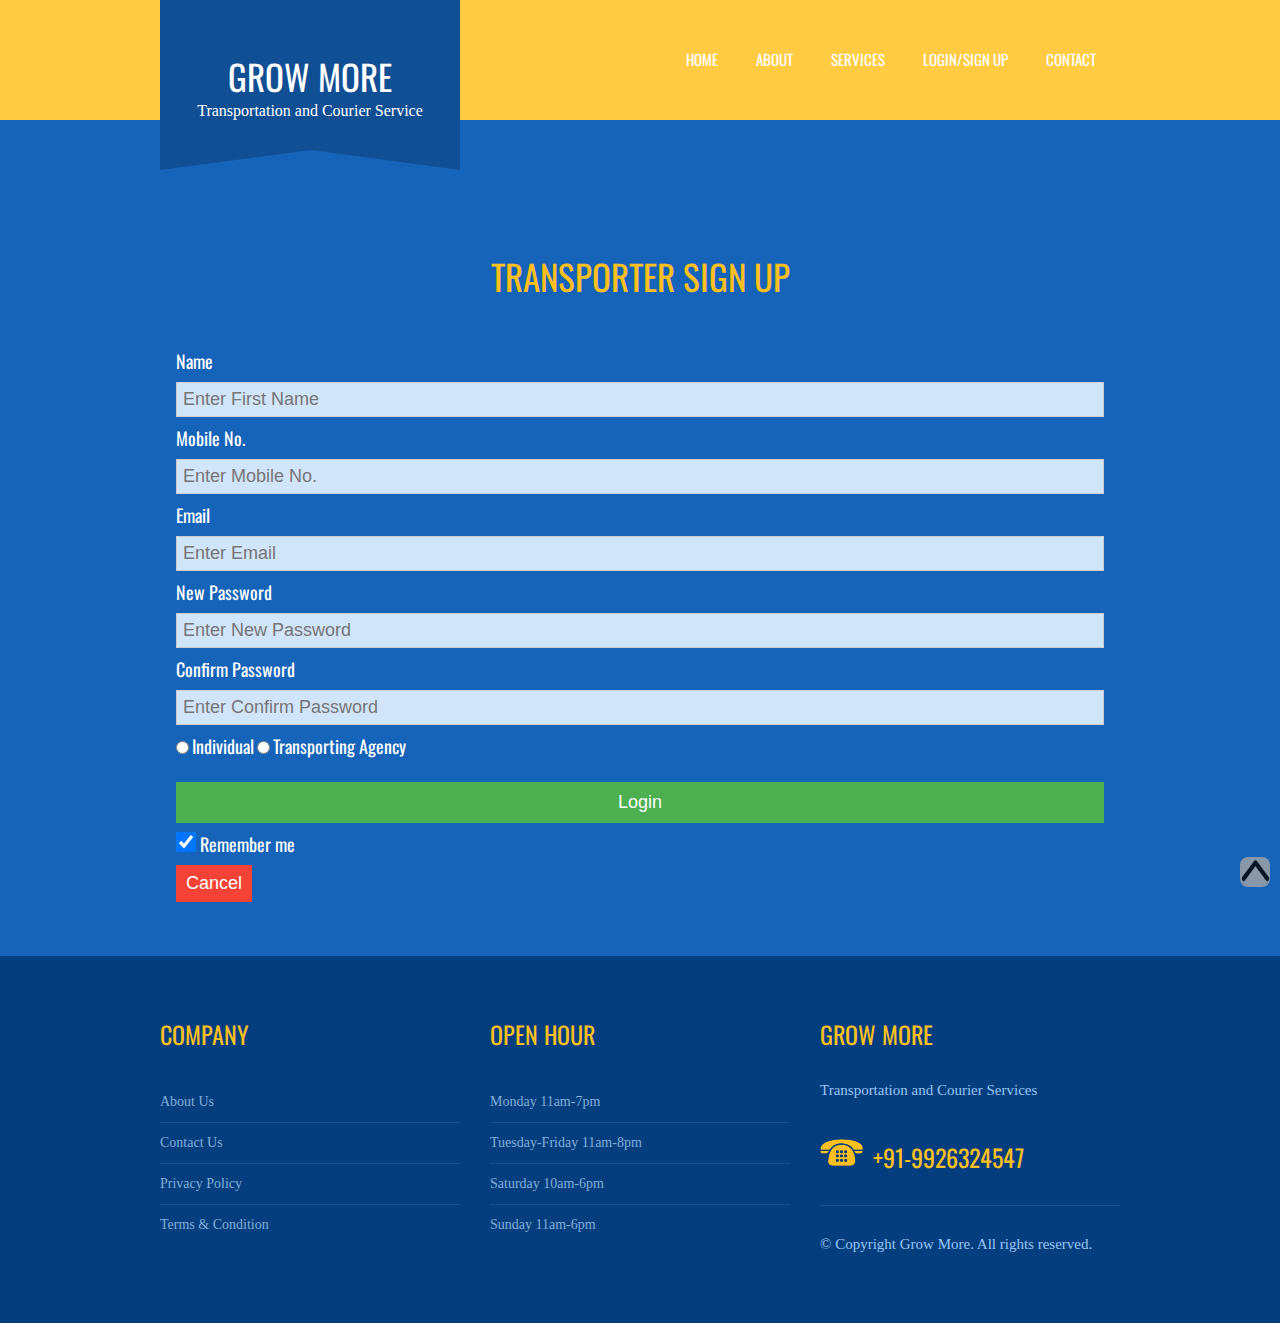
<file: transporter_register.html>
<!DOCTYPE html>
<html>
<head>
<meta http-equiv="Content-Type" content="text/html; charset=utf-8" />
<title>Grow More</title>
<link rel="icon" href="images/icon.png">
<link href="css/styles.css" rel="stylesheet" type="text/css" />
<link href='http://fonts.googleapis.com/css?family=Oswald' rel='stylesheet' type='text/css'>
<link rel="stylesheet" href="css/superfish.css" media="screen">
</head>

<body>

<div class="header-wrapper">
	<div class="wrapper">
		<div class="logo">
            	<h1>Grow More</h1>
                <span>Transportation and Courier Service</span>        </div>
    	<div class="menu">
      <ul class="sf-menu" id="example">
        <li><a href="index.html">Home</a></li>
        <li><a href="about.html">About</a></li>
				<li class="current"> <a href="services.html">Services </a>
					<ul class="intHover">
						<li><a href="services.html">Cargo Service</a></li>
						<li><a href="services.html">Ground Service</a></li>
						<li><a href="services.html">Logistic Service</a></li>
						<li><a href="services.html">Courier Service</a></li>
						<li><a href="services.html">Ware Houseing</a></li>
						<li><a href="services.html">Door to Door Delivery</a></li>
					</ul>
				</li>
				<li class="current"> <a href="#">Login/sign up</a>
					<ul class="intHover">
						<li> <a href="#">Customer</a>
              <ul>
                <li> <a href="customer_register.html">Sign Up</a></li>
                <li> <a href="customer_login.html">Sign In</a></li>
              </ul>
            </li>
						<li>  <a href="#">Transporter</a>
              <ul>
                <li> <a href="transporter_register.html">Sign Up</a></li>
                <li> <a href="transporter_login.html">Sign In</a></li>
              </ul>
            </li>
					</ul>
				</li>
        <li> <a href="contact.html">Contact</a> </li>
      </ul>
    </div>
    <div class="clear"></div>
    </div>
    <div class="clear"></div>
</div>
<!---header-wrapper--->
<div class="clear"></div>
<div class="page-content">
<div class="page">
<div class="panel">
<div class="title">
	<h1 class="heading">Transporter Sign up</h1>
</div>


<div class="login">
  <form action="transporterProcess.php" method="post">

    <div class="container">
        <label>Name</label>
        <input name="UName" type="text" placeholder="Enter First Name"  required/>
        <label>Mobile No.</label>
        <input name="MobNo" type="text" placeholder="Enter Mobile No." required/>
        <label>Email</label>
        <input name="Email" type="email" placeholder="Enter Email" required/>
        <label>New Password</label>
        <input name="Password" type="password" placeholder="Enter New Password" required/>
        <label>Confirm Password</label>
        <input name="Cpass" type="password" placeholder="Enter Confirm Password" required/>
				<input name="Work" type="radio" id="ind" value="individual" required/>
				<label>Individual</label>
				<input name="Work" type="radio" id="transa" value="agency" required/>
				<label>Transporting Agency</label><br><br>
        <button name="btn-save" type="submit" >Login</button>
      <label>
        <input type="checkbox" class="checkboxs" checked="checked" name="remember"> Remember me
      </label>
    </div>

    <div class="container">
      <button type="button" class="cancelbtn">Cancel</button>
    </div>
  </form>
  <div class="clear"></div>
</div>



</div>
</div>
<div class="clear"></div>
</div><!---page-content--->

<div class="footer-wrapper">
  <div class="footer">
    <div class="panel marRight30">
      <div class="title">
        <h1>company</h1>
      </div>
      <div class="contnet">
        <ul>
					<li><a href="about.html">About Us</a></li>
          <li><a href="Contact.html">Contact Us</a></li>
          <li><a href="#">Privacy Policy</a></li>
          <li class="border-bottom"><a href="#">Terms & Condition</a></li>
        </ul>
      </div>
    </div>
    <div class="panel marRight30">
      <div class="title">
        <h1>open hour</h1>
      </div>
			<div class="contnet">
        <ul>
          <li><a href="#">Monday 11am-7pm</a></li>
          <li><a href="#">Tuesday-Friday 11am-8pm</a></li>
          <li><a href="#">Saturday 10am-6pm</a></li>
          <li class="border-bottom"><a href="#">Sunday 11am-6pm</a></li>
        </ul>
      </div>
    </div>
    <div class="panel">
      <div class="title">
        <h1>Grow More</h1>
      </div>
      <div class="content">
        <p>Transportation and Courier Services</p>
      </div>
      <div class="phone"> <img src="images/icon5.png" alt="icon" />
        <h1>+91-9926324547</h1>
      </div>
      <div class="content">
        <p>&copy; Copyright Grow More. All rights reserved.
      </div>
    </div>
  </div>
  <div class="clear"></div>
</div>
<!---footer-wrapper--->
<div class="topbtn">
	<button id="topBtn"><a href="#"><img src="images/greybox.png" /></a></button>
</div>

</body>
</html>
</file>
<file: css/styles.css>
/* CSS Document */
/*-------------------------------------------------
GLOBALS & GENERAL CASES
-------------------------------------------------*/
* {margin:0;padding:0;}
body {background:#104f94;font-family: 'Trebuchet MS', serif;font-size:12px;color:#9e6659;}

h1{font-family: 'Oswald', sans-serif; font-size:24px; text-transform: uppercase; font-weight:normal; color:#fff;}
h2{font-family: 'Oswald', sans-serif; font-size:20px; text-transform: uppercase; font-weight:normal;}
h3{font-family: 'Oswald', sans-serif; font-size:14px; text-transform: uppercase; font-weight:normal; color:#ffffff;}
h4{ color:#ffc01d; font-size:15px; font-weight:normal; font-family: 'Trebuchet MS', serif;}
h6{ color:#ffc01d; font-size:14px; font-weight:normal;}

p{ font-size:15px;}
a{ color:#fff; text-decoration:none;}
a:hover{ color:#ffc01d;}


.clear{clear:both;}
.title{ margin-bottom:30px;}
.title h1{ color:#ffc01d;}
.title h2{font-size: 10px;color:#fff;}
/*-------------------------------------------------
body sytles start
-------------------------------------------------*/
.border-bottom{border-bottom:none!important;}
.marRight30{margin-right:30px;}
.button a{ font-family: 'Oswald', sans-serif; font-size:14px; text-transform: uppercase; text-decoration:none; color:#104f94;}
.button a:hover{ color:#fff;}


.wrapper{ width:960px; margin:0 auto;}
.page-wrapper{width:960px; margin:0 auto; margin-top:-30px;}
.wrapper2{ width:960px; margin-bottom:60px; overflow:hidden;}
/*-------------------------------------------------
PANEL
-------------------------------------------------*/
.services{ width:300px; float:left;}
.services .ititle h1{text-align:center; color:#ffc01d; margin-bottom:30px;}
.services img{ margin-bottom:30px; width: 300px; height: 150px;}
.services .content p{ color:#85aedb; font-size:18px;}
/*.services .content .button{ background:url(../images/button2.png) no-repeat; width:80px; height:30px; text-align:center; line-height:30px; margin-top:30px; margin-bottom:70px;}

/*-------------------------------------------------
HEADESECTION
-------------------------------------------------*/
.header-wrapper{ background:#ffcb43;}
.logo{float:left; width:300px; height:120px; padding-top:50px; text-align:center; background:url(../images/logobg.png) no-repeat center;position:absolute;}
.logo h1{ color:#ffffff; font-size:35px;font-weight:normal;}
.logo span{ color:#ffffff; font-size:16px;}

.menu{ float:right; padding-top:38px;}
.menu .intHover a:hover{background-color: #3089e8;}
.menu ul li{list-style:none; }
.menu ul li a{ color:#ffffff; text-decoration:none; font-family: 'Oswald', sans-serif; font-size:15px; text-transform: uppercase;}
.menu ul li a:hover{ color:#ffffff;}
.menu ul li a.active{ color:#104f94;}

/*-------------------------------------------------
BANNER SECTION
-------------------------------------------------*/
.banner-wrapper{background:#ffc01d; overflow:hidden;}
.banner{width:960px; margin:0 auto; padding-top:60px; overflow:hidden;}
.banner img{float:right; margin-top:0px; width: 650px; height: 500px;}
.banner .content{ float:left; overflow:hidden;}
.banner .content{overflow:hidden; }
.banner .content .title{ float:left;}
.banner .content .title h1{ font-size:60px; color:#104f94; font-weight:normal; margin-top:75px;}
.banner .content .title span{ color:#ffffff; font-size:32px;}
.banner .content .button{ background:url(../images/button.png) no-repeat; width:170px; height:50px; text-align:center; line-height:50px; margin-top:50px; margin-bottom:116px;}
.banner .content .button:hover{ background:url(../images/button-hover.png) no-repeat; width:170px; height:50px; text-align:center; line-height:50px; margin-top:50px; margin-bottom:116px;}
.banner .content .button a{font-family: 'Oswald', sans-serif; font-size:20px; text-transform: uppercase; text-decoration:none; color:#ffc01d;}
.banner .content .button a:hover{ color:#104f94;}

/*-------------------------------------------------
PAGE CONTENT SECTION
-------------------------------------------------*/

.page-content{background:#1664b9; overflow:hidden;}
.page{width:960px; margin:0 auto; margin-top:130px;}
.panel{ width:100%; padding-bottom:30px;}
.panel .title{ margin-bottom:30px;}
.panel .title h1{ color:#ffc01d; text-transform:uppercase;}
.panel .title h2{ color:#fff; font-size:30px;}
.panel .content p{ color:#9ac5f5; padding-bottom:20px;}

/*-------------------------------------------------
SERIVES SECTION
-------------------------------------------------*/
.serivces{width:960px; margin:0 auto; margin-top:130px;}
.serivces .panel{ float:left;}


/*-------------------------------------------------
BOX SECTION
-------------------------------------------------*/
.box{ width:280px; overflow:hidden; float:left; padding:45px 20px 45px 20px;}
.box .icon{float:left; margin-right:20px;}
.box .content{ float:left;}
.box .content h2{color:#ffffff;}
.bg-color1{ background:#0a4689;}
.bg-color2{ background:#064388;}
.bg-color3{ background:#043e7f;}

/*-------------------------------------------------
LOGIN FORM CLASSS
-------------------------------------------------*/

.login body {font-family:'Oswald';}
.login button { background-color: #4CAF50; color: white; padding: 10px 12px; margin: 8px 0; border: none; cursor: pointer; width: 100%; font-size: 18px;}
.login input[type=text], input[type=email], input[type=email], input[type=password] {background-color: #d1e5fa;width: 100%; padding: 6px 6px; margin: 8px 0; display: inline-block; border: 1px solid #ccc; box-sizing: border-box; font-size: 18px;}
.login button:hover { opacity: 0.8;}
.login .container label { font-family: "Oswald"; font-size: 18px; color: #ffffff;}
.login .container span.psw { font-size: 20px;}
.login .container input.checkboxs {height: 20px; width: 20px;}
.login .container.select option {background-color: #d1e5fa;width: 100%; padding: 6px 6px; margin: 8px 0; display: inline-block; border: 1px solid #ccc; box-sizing: border-box; font-size: 18px;}
.login .cancelbtn { width: auto; padding: 8px 10px; background-color: #f44336;}
.login { padding: 16px;}
.login span.psw { float: right; padding-top: 16px;}
/* Change styles for span and cancel button on extra small screens */
.login @media screen and (max-width: 300px) { span.psw {  display: block; float: none;}
.login .cancelbtn { width: 100%;}}
.title .heading {text-align: center; font-size: 35px;}

/*-------------------------------------------------
CONTACT FORM CLASSS
-------------------------------------------------*/

.contact-form {padding:30px 30px 30px 0px; width:530px; float:left;}
.contact-form label {display: block; padding:10px 0 10px 0;}
.contact-form label span {display: block; color:#fff;font-size:16px; font-family:'Oswald', sans-serif; float:left; width:80px; text-align:left; padding:5px 20px 0 0;}
.contact-form .input_text {padding:10px 10px;width:400px;background:#043e7f;border:#1661b3 1px solid; color:#fff;  outline:none; font-family: 'Trebuchet MS', serif;}
.contact-form .message{padding:10px 10px;width:400px; background:#043e7f; border:#1661b3 1px solid;overflow:hidden;height:150px; color:#fff; font-family: 'Trebuchet MS', serif; font-size:14px; outline:none;}
.contact-form .button{background: url(../images/submit-btn.png) no-repeat; color:#ffffff; text-transform:uppercase; font-family:'Oswald', sans-serif;border: none; margin-left:100px; margin-top:20px; width:100px; height:40px; color:#043e7f; cursor:pointer;}

.address { float:left; width:370px; margin-left:30px;}
.address .panel { font-size: 14px; border:none; color:#fff}
.address .panel .title h1 {  color:#fff; padding-bottom:10px;}
.address .panel .content address {color:#fff;}
.address .panel .content p { color:#cce0ff;}
.address .panel .content p span { color:#fff;}
.address .panel .content p a{ text-decoration:none; color:#ffc01d;}
.address .panel .content p a:hover{color:#fff;}

/*-------------------------------------------------
FOOTER SECTION
-------------------------------------------------*/
.footer-wrapper{background:#043e7f; overflow:hidden; padding-bottom:20px;}
.footer{ width:960px; margin:0 auto; overflow:hidden; margin-top:60px;}
.footer .panel{ float:left; width:300px;}
.footer .panel .title h1{ margin-bottom:30px;}
.footer .panel .contnet{margin-top:20px;}
.footer .panel .contnet ul li{list-style:none;  border-bottom:#104f94 solid 1px;}
.footer .panel .contnet ul li a{ color:#85aedb; text-decoration:none; line-height:40px; font-size:14px;}
.footer .panel .contnet ul li a:hover{color:#ffc01d;}

.footer .panel .contnet img{ float:left; margin-right:20px;}
.footer .panel .contnet spna{ text-decoration:underline; color:#ffc01d;}
.footer .panel .contnet p{ color:#85aedb; font-size:14px; padding-top:6px;}
.phone{ margin-top:20px; padding-bottom:30px; margin-bottom:30px; border-bottom:#104f94 solid 1px;}
.phone img{ float:left; margin-right:10px;}
.phone h1{ color:#ffc01d;}

/*-------------------------------------------------
Floating Back-To-Top Button
-------------------------------------------------*/

.topbtn button{position: fixed; background: none; border: none; float: right; bottom: 10px; right: 10px; opacity: 0.8;}
.topbtn button img{ width: 30px; height: 30px;border-radius: 8px;}
.topbtn button:hover{opacity: 1;}
</file>
<file: css/superfish.css>
/*** ESSENTIAL STYLES ***/
.menu{ float:right; padding-top:40px; padding-bottom:30px;}

.sf-menu, .sf-menu * { margin: 0;	padding: 0;	list-style: none;}
.sf-menu li {	position: relative;}
.sf-menu ul {	position: absolute;	display: none; background: #15579f;}
.sf-menu ul:hover { background: #104f94;}
/*Menu starts from left*/
.sf-menu > li {	float:left; list-style:none;	padding-right:10px;}
.sf-menu li:hover > ul,.sf-menu li.sfHover > ul {	display: block;	position:absolute;}
.sf-menu > li a{ font-family: 'Oswald', sans-serif; font-size:15px; color:#fff; text-align:left; padding:8px 14px 8px 14px; text-transform:uppercase;}
.sf-menu a { display: block;	position: relative;	font-family: 'Oswald', sans-serif; font-size:15px; color:#afb0a9; text-align:center; padding:8px 14px 8px 14px; text-transform:uppercase;}
.sf-menu a:hover { background:#104f94; padding:8px 14px 8px 14px; color:#fff;}
.sf-menu a.active { background:#104f94;padding:8px 14px 8px 14px; color:#fff;}
.sf-menu ul ul { top: 0;	left: 100%;}
.sf-menu { float: right; margin-bottom: 1em;}
/* allow long menu items to determine submenu width */
.sf-menu ul {	min-width: 12em;}
.current{ text-transform:none;}
.sf-menu li > ul a{ text-transform: none;}
.sf-menu ul li {border-bottom:#0e4786 solid 1px;}
.sf-menu ul li a{ font-size:14px; font-weight:normal;font-family: 'Oswald', sans-serif;}
.sf-menu ul ul li {	background: #15579f;}
.sf-menu ul ul li:hover{ background: #104f94;}
.sf-menu li:hover {	background:#104f94;}
</file>
